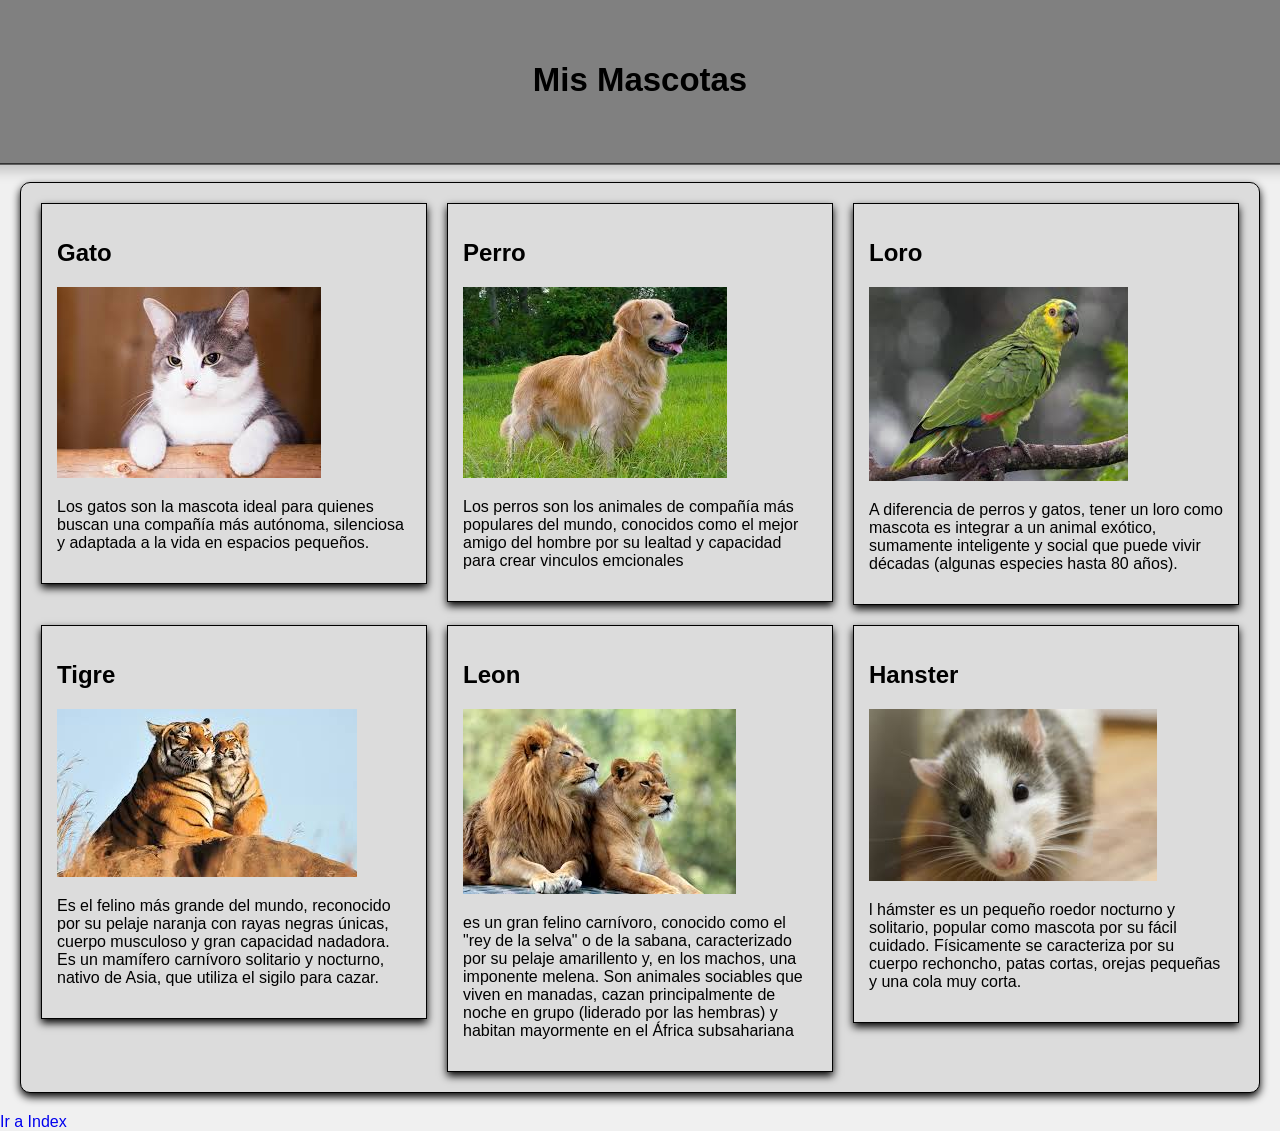
<file: src/views/mascotas.html>
<!--indica que es HTML 5 -->
<!DOCTYPE html>
<!--idioma del sitio -->
<html lang="es">
<header class="header-mascotas">
    <h1>Mis Mascotas</h1>
</header>

<head>
    <!-- permite que la pagina sea responsiva  se adapta a celulares -->
    <meta charset="UTF-8">
    <meta name="viewport" content="width=device-width, initial-scale=1.0">


    <link rel="preconnect" href="https://fonts.googleapis.com">
    <link rel="preconnect" href="https://fonts.gstatic.com" crossorigin>
    <!--fuente perzonalizada -->
    <link href="https://fonts.googleapis.com/css2?family=Merriweather:ital,opsz,wght@0,18..144,300..900;1,18..144,300..900&display=swap"
        rel="stylesheet">
    <link rel="stylesheet" href="../css/styles.css">

<!--titulo de la pestaña -->
    <title>Mascotas</title>

</head>
<!--contenedor de todas las mascotas -->
<section class="contenedor-mascotas">
    <article>
        <!--tarjetas de mascotas y contenido -->
        <div class="mascota">
            <h2>Gato</h2>
            <img src="/public/img/gato2.jpeg" alt="">
            <p>Los gatos son la mascota ideal para quienes buscan una
                compañía más autónoma, silenciosa y adaptada a la vida
                en espacios pequeños.
            </p>
        </div>
    </article>


    <article>
        <div class="mascota">
            <h2>Perro</h2>
            <img src="/public/img/perro1.jpeg" alt="">
            <p>Los perros son los animales de compañía más populares
                del mundo,
                conocidos como el mejor amigo del hombre por su lealtad y
                capacidad para crear vinculos emcionales
            </p>
        </div>
    </article>


    <article>
        <div class="mascota">
            <h2>Loro</h2>
            <img src="/public/img/loro3.jpeg" alt="">
            <p>A diferencia de perros y gatos, tener un loro como mascota
                es
                integrar a un animal exótico, sumamente inteligente y social
                que puede vivir décadas (algunas especies hasta 80 años).
            </p>
        </div>
    </article>



    <article>
        <div class="mascota">
            <h2>Tigre</h2>
            <img src="/public/img/tigre5.jpeg" alt="">
            <p>Es el felino más grande del mundo, reconocido por su pelaje naranja con rayas negras únicas, cuerpo
                musculoso
                y
                gran capacidad nadadora. Es un mamífero carnívoro solitario y nocturno, nativo de Asia, que utiliza el
                sigilo
                para cazar.</p>
        </div>
    </article>

    <article>
        <div class="mascota">
            <h2>Leon</h2>
            <img src="/public/img/leon4.jpeg" alt="">
            <p> es un gran felino carnívoro, conocido como el "rey de la selva" o de la sabana, caracterizado por su
                pelaje
                amarillento y, en los machos, una imponente melena. Son animales sociables que viven en manadas, cazan
                principalmente de noche en grupo (liderado por las hembras) y habitan mayormente en el África
                subsahariana
            </p>
        </div>
    </article>

    <article>
        <div class="mascota">
            <h2>Hanster</h2>
            <img src="/public/img/hanster6.jpeg" alt="">
            <p>l hámster es un pequeño roedor nocturno y solitario, popular como mascota por su fácil cuidado.
                Físicamente
                se caracteriza por su cuerpo rechoncho, patas cortas, orejas pequeñas y una cola muy corta.</p>
        </div>
    </article>
</section>
<!--enlace para volver a index -->
<a href="/index.html">Ir a Index</a>

<body>

</body>



</html>
</file>
<file: src/css/styles.css>
header.header-mascotas {
    background-color: gray;
    border: 1px solid black;
    transform: scale(1.03);
    box-shadow: 0 6px 12px rgba(0, 0, 0, 0.2);
    display: flex;
    justify-content: center;

    padding: 40px;

}

nav {
    display: flex;
    align-items: center;
}

a:hover {

    color: red;
}

a {
    text-decoration: none;
}

.logo {
    width: 60px;
    margin-top: 5px;
}

.info {
    display: flex;
    flex-direction: column;
    align-items: center;
}



.contenedor-mascotas {
    display: grid;
    grid-template-columns: repeat(3, 1fr);
    gap: 20px;
    padding: 20px;
    border: 1px solid black;
    background-color: gainsboro;
    
    

}

.mascota {
    border: 1px solid black;
    padding: 15px;
    box-shadow: 0 4px 8px rgba(0, 0, 0, 1);

}

.mascota:hover {
    transform: scale(1.03);
    box-shadow: 0 6px 12px rgba(0, 0, 0, 0.2);
}



body {
    font-family: Arial, sans-serif;
    margin: 0;
    background-color: #f0f0f0;
}


nav {
    background-color: #333;
    padding: 10px;
}

nav ul {
    list-style: none;
    text-align: center;
    padding: 0;
}

nav li {
    display: inline;
    margin: 0 10px;
}

nav a {
    color: white;
    text-decoration: none;
}


header {
    text-align: center;
    padding: 40px;
    background-color: gray;
    color: black;
     box-shadow: 0 4px 8px rgba(0, 0, 0, 1);
}

.perfil {
    width: 100px;
    border-radius: 50%;
}


section {
    padding: 20px;
    margin: 20px;
    background-color: gray;
    border-radius: 10px;
    box-shadow: 0 4px 8px rgba(0, 0, 0, 1);
}


.proyecto {
    background-color: rgb(175, 168, 168);
    padding: 10px;
    margin: 10px 0;
    border-radius: 5px;
}

form {
    display: flex;
    flex-direction: column;
}

input {
    margin: 5px 0;
    padding: 8px;
}

button {
    margin-top: 10px;
    padding: 10px;
    background-color: #333;
    color: white;
    border: none;
}
button:hover {
    background-color: #336;
}
@media(max-width: 768px) {
    .contenedor-mascotas {
        grid-template-columns: repeat(2, 1fr);
        
    }
}
</file>
